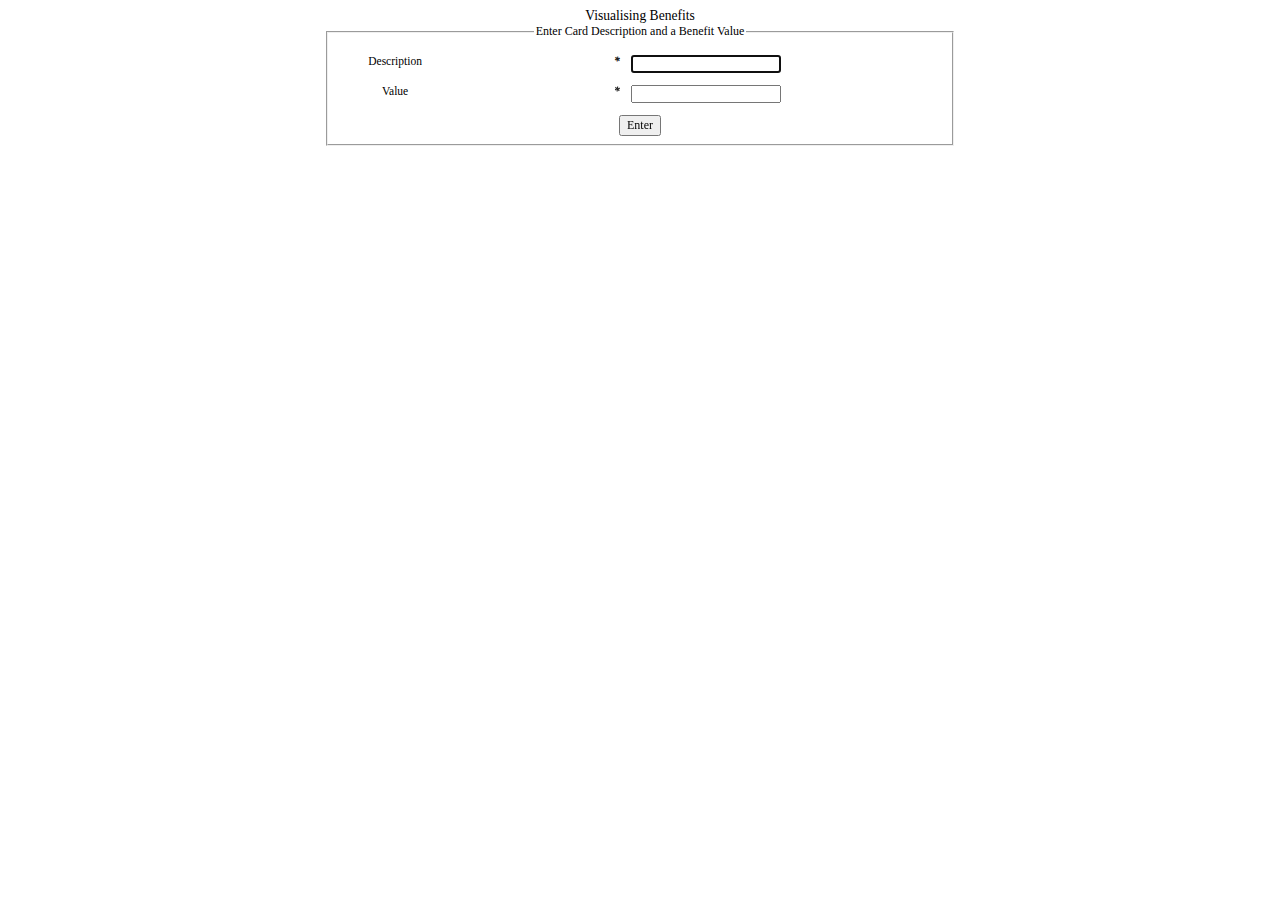
<file: war/index.html>
<!doctype html>
<html>
  <head>
    <meta charset="utf-8">
    <META HTTP-EQUIV="Pragma" CONTENT="no-cache">
    <title>Visualising Benefits</title>
    <link rel="stylesheet" type="text/css" href="css/VisualBenefits.css" />
    <script src="lib/jquery-1.5.2.js"></script>
    <script src="lib/jquery.masonry.js"></script>
    <script src="lib/jquery.validate.js"></script>
    <script type="text/javascript" src="js/VisualBenefits.js"></script>
    <script type="text/javascript" src="js/CardRepository.js"></script>
    <script type="text/javascript" src="js/CardScaler.js"></script>
    <script type="text/javascript" src="js/main.js"></script>
  </head>
  <body>
    <section>
      <div class="center">Visualising Benefits</div>
    </section>
    <section>
      <div class="center">
	<form id="fms-cardEntryForm" class="cmxform fms-cardEntryForm">
	  <fieldset>
	    <legend>Enter Card Description and a Benefit Value</legend>
	    <p>
	      <label for="fms-cardDescription">Description</label>
	      <em>*</em><input id="fms-cardDescription" name="fms-cardDescription" class="fms-cardDescription" />
	    </p>
	    <p>
	      <label for="fms-benefitValue">Value</label>
	      <em>*</em><input id="fms-benefitValue" name="fms-benefitValue" class="fms-benefitValue" />
	    </p>
	    <input class="fms-enterButton" type="submit" value="Enter"></input>
	  </fieldset>
	</form>
      </div>
    </section>
    <section>
      <div class="fms-cardWall">
        <div class="fms-card" />
      </div>
    </section>
    <section>
      <div class="fms-statusBar">
      </div>
    </section>
  </body>
</html>
</file>
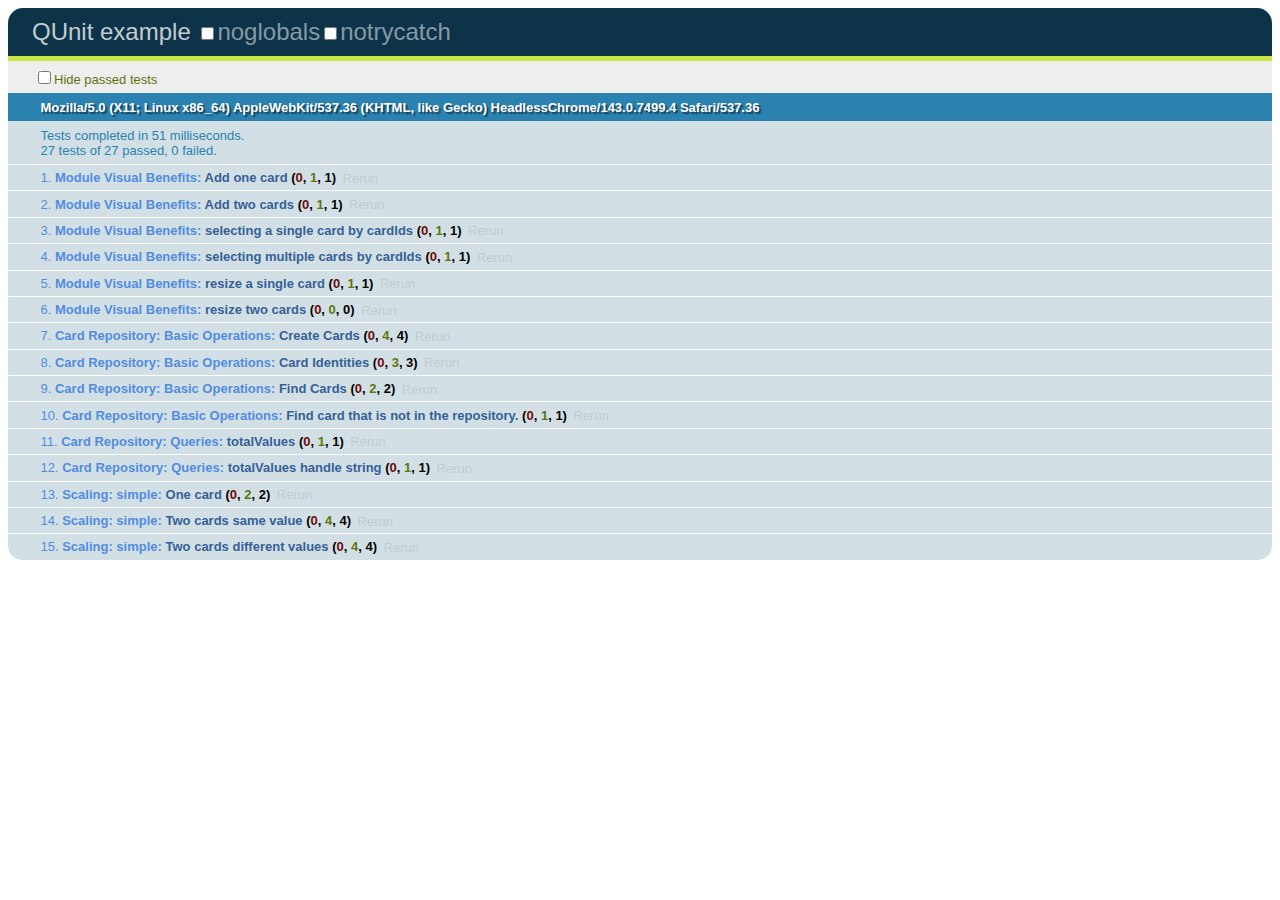
<file: tests/html/VisualBenefitsTests.html>
<!DOCTYPE HTML PUBLIC "-//W3C//DTD HTML 4.01 Transitional//EN" "http://www.w3.org/TR/html4/loose.dtd">
<html>
<head>
  <link rel="stylesheet" href="../lib/qunit/qunit.css" type="text/css" media="screen" />

  <script src="../../war/lib/jquery-1.5.2.js"></script>
  <script src="../../war/lib/jquery.masonry.js"></script>
  <script src="../../war/lib/jquery.validate.js"></script>
  <!-- <script src="../../war/js/main.js"></script> -->
  <script src="../../war/js/VisualBenefits.js"></script>  
  <script src="../../war/js/CardRepository.js"></script>  
  <script src="../../war/js/CardScaler.js"></script>
  
  <script type="text/javascript" src="../lib/qunit/qunit.js"></script>
  <script type="text/javascript" src="../js/VisualBenefitsTests.js"></script>  
  <script type="text/javascript" src="../js/CardRepositoryTests.js"></script>  
  <script type="text/javascript" src="../js/ScalingTests.js"></script>
</head>
<body>
  <h1 id="qunit-header">QUnit example</h1>
 <h2 id="qunit-banner"></h2>
 <div id="qunit-testrunner-toolbar"></div>
 <h2 id="qunit-userAgent"></h2>
 <ol id="qunit-tests"></ol>
 <div id="qunit-fixture">    
   <!-- TODO: this should be removed and pulled in from the template -->
   <section>
      <div class="center">Visualising Benefits</div>
    </section>
    <section>
      <div class="center">
    <form class="fms-cardEntryForm">
      Description:<input class="fms-cardDescription" /> Value:<input class="fms-benefitValue" /> <button class="fms-enterButton" type="submit">Enter</button>
    </form>
      </div>
    </section>
    <section>
      <div class="fms-cardWall">
        <div class="fms-card" />
      </div>
    </section>
</div>
</body>
</html>
</file>
<file: war/css/VisualBenefits.css>
.center {
  margin:auto;
  width:50%;
  text-align:center;
}

div.showCard {
  border-width:5px;
  border-style:solid;
  border-color:black;
  text-align:center;
  display:none;
}

* { 
    font-family: Verdana; 
    font-size: 96%; 
}

label { 
    width: 10em; 
    float: left; 
}

label.error { 
    float: none; 
    color: red; 
    padding-left: .5em; 
    vertical-align: top; 
}

p { 
    clear: both; 
}

em { 
    font-weight: bold; 
    padding-right: 1em; 
    vertical-align: top; 
}
</file>
<file: tests/lib/qunit/qunit.css>
/** Font Family and Sizes */

#qunit-tests, #qunit-header, #qunit-banner, #qunit-testrunner-toolbar, #qunit-userAgent, #qunit-testresult {
	font-family: "Helvetica Neue Light", "HelveticaNeue-Light", "Helvetica Neue", Calibri, Helvetica, Arial;
}

#qunit-testrunner-toolbar, #qunit-userAgent, #qunit-testresult, #qunit-tests li { font-size: small; }
#qunit-tests { font-size: smaller; }


/** Resets */

#qunit-tests, #qunit-tests ol, #qunit-header, #qunit-banner, #qunit-userAgent, #qunit-testresult {
	margin: 0;
	padding: 0;
}


/** Header */

#qunit-header {
	padding: 0.5em 0 0.5em 1em;

	color: #8699a4;
	background-color: #0d3349;

	font-size: 1.5em;
	line-height: 1em;
	font-weight: normal;
	
	border-radius: 15px 15px 0 0;
	-moz-border-radius: 15px 15px 0 0;
	-webkit-border-top-right-radius: 15px;
	-webkit-border-top-left-radius: 15px;
}

#qunit-header a {
	text-decoration: none;
	color: #c2ccd1;
}

#qunit-header a:hover,
#qunit-header a:focus {
	color: #fff;
}

#qunit-banner {
	height: 5px;
}

#qunit-testrunner-toolbar {
	padding: 0.5em 0 0.5em 2em;
	color: #5E740B;
	background-color: #eee;
}

#qunit-userAgent {
	padding: 0.5em 0 0.5em 2.5em;
	background-color: #2b81af;
	color: #fff;
	text-shadow: rgba(0, 0, 0, 0.5) 2px 2px 1px;
}


/** Tests: Pass/Fail */

#qunit-tests {
	list-style-position: inside;
}

#qunit-tests li {
	padding: 0.4em 0.5em 0.4em 2.5em;
	border-bottom: 1px solid #fff;
	list-style-position: inside;
}

#qunit-tests.hidepass li.pass, #qunit-tests.hidepass li.running  {
	display: none;
}

#qunit-tests li strong {
	cursor: pointer;
}

#qunit-tests li a {
	padding: 0.5em;
	color: #c2ccd1;
	text-decoration: none;
}
#qunit-tests li a:hover,
#qunit-tests li a:focus {
	color: #000;
}

#qunit-tests ol {
	margin-top: 0.5em;
	padding: 0.5em;
	
	background-color: #fff;
	
	border-radius: 15px;
	-moz-border-radius: 15px;
	-webkit-border-radius: 15px;
	
	box-shadow: inset 0px 2px 13px #999;
	-moz-box-shadow: inset 0px 2px 13px #999;
	-webkit-box-shadow: inset 0px 2px 13px #999;
}

#qunit-tests table {
	border-collapse: collapse;
	margin-top: .2em;
}

#qunit-tests th {
	text-align: right;
	vertical-align: top;
	padding: 0 .5em 0 0;
}

#qunit-tests td {
	vertical-align: top;
}

#qunit-tests pre {
	margin: 0;
	white-space: pre-wrap;
	word-wrap: break-word;
}

#qunit-tests del {
	background-color: #e0f2be;
	color: #374e0c;
	text-decoration: none;
}

#qunit-tests ins {
	background-color: #ffcaca;
	color: #500;
	text-decoration: none;
}

/*** Test Counts */

#qunit-tests b.counts                       { color: black; }
#qunit-tests b.passed                       { color: #5E740B; }
#qunit-tests b.failed                       { color: #710909; }

#qunit-tests li li {
	margin: 0.5em;
	padding: 0.4em 0.5em 0.4em 0.5em;
	background-color: #fff;
	border-bottom: none;
	list-style-position: inside;
}

/*** Passing Styles */

#qunit-tests li li.pass {
	color: #5E740B;
	background-color: #fff;
	border-left: 26px solid #C6E746;
}

#qunit-tests .pass                          { color: #528CE0; background-color: #D2E0E6; }
#qunit-tests .pass .test-name               { color: #366097; }
 
#qunit-tests .pass .test-actual,
#qunit-tests .pass .test-expected           { color: #999999; }

#qunit-banner.qunit-pass                    { background-color: #C6E746; }

/*** Failing Styles */

#qunit-tests li li.fail {
	color: #710909;
	background-color: #fff;
	border-left: 26px solid #EE5757;
}

#qunit-tests > li:last-child {
	border-radius: 0 0 15px 15px;
	-moz-border-radius: 0 0 15px 15px;
	-webkit-border-bottom-right-radius: 15px;
	-webkit-border-bottom-left-radius: 15px;
}

#qunit-tests .fail                          { color: #000000; background-color: #EE5757; }
#qunit-tests .fail .test-name,
#qunit-tests .fail .module-name             { color: #000000; }

#qunit-tests .fail .test-actual             { color: #EE5757; }
#qunit-tests .fail .test-expected           { color: green;   }

#qunit-banner.qunit-fail                    { background-color: #EE5757; }


/** Result */

#qunit-testresult {
	padding: 0.5em 0.5em 0.5em 2.5em;

	color: #2b81af;
	background-color: #D2E0E6;

	border-bottom: 1px solid white;
}

/** Fixture */

#qunit-fixture {
	position: absolute;
	top: -10000px;
	left: -10000px;
}
</file>
